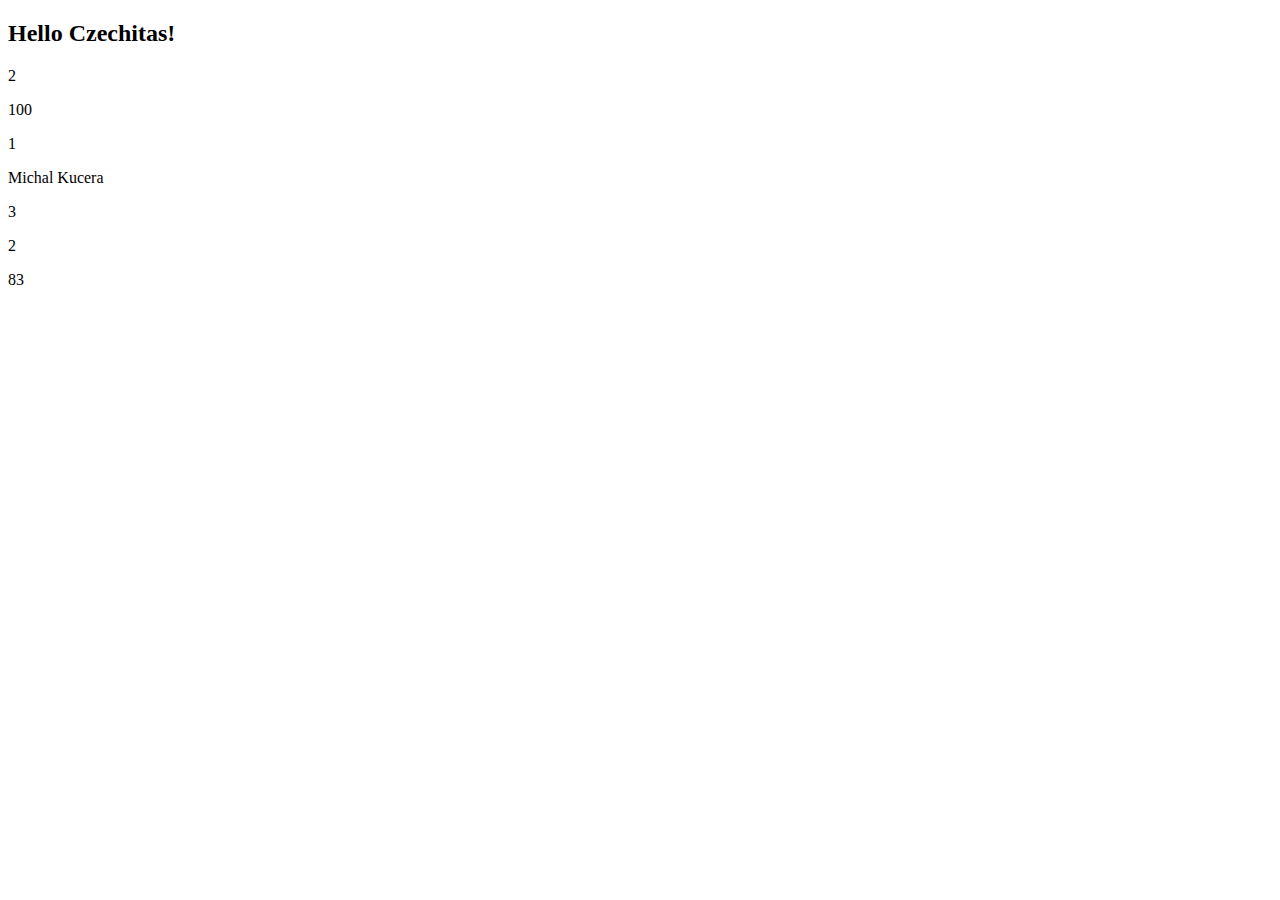
<file: index.html>
<!DOCTYPE html>
<html lang="en">
<head>
    <meta charset="UTF-8">
    <meta name="viewport" content="width=, initial-scale=1.0">
    <title>Document</title>
</head>
<body>
    <script src="script.js"></script>
</body>
</html>
</file>
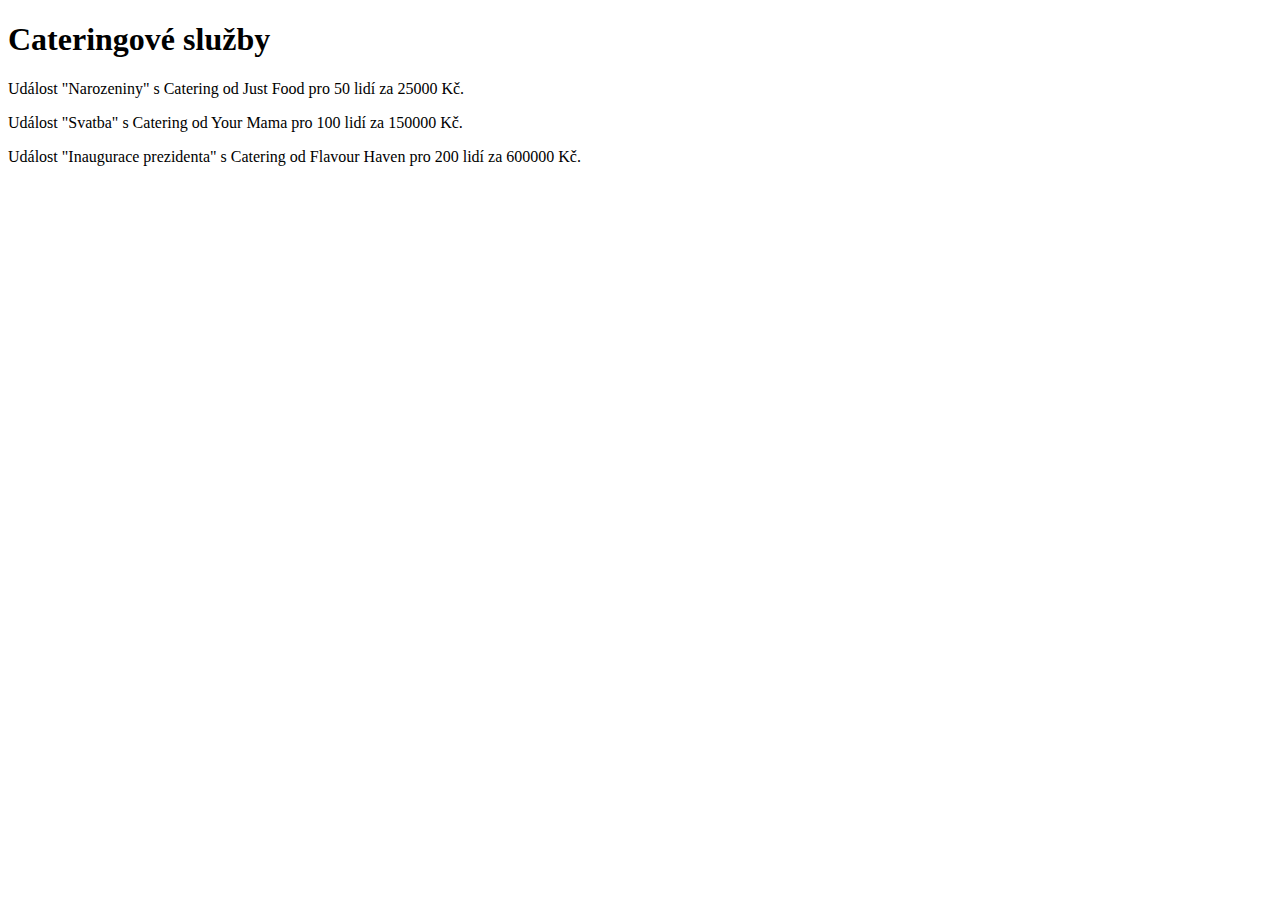
<file: 8.ukol hesla/index.html>
<!DOCTYPE html>
<html lang="cs">
<head>
    <meta charset="UTF-8">
    <meta name="viewport" content="width=device-width, initial-scale=1.0">
    <title>Catering</title>
</head>
<body>
    <h1>Cateringové služby</h1>
    <div id="output"></div>
    <script src="script.js"></script>
</body>
</html>
</file>
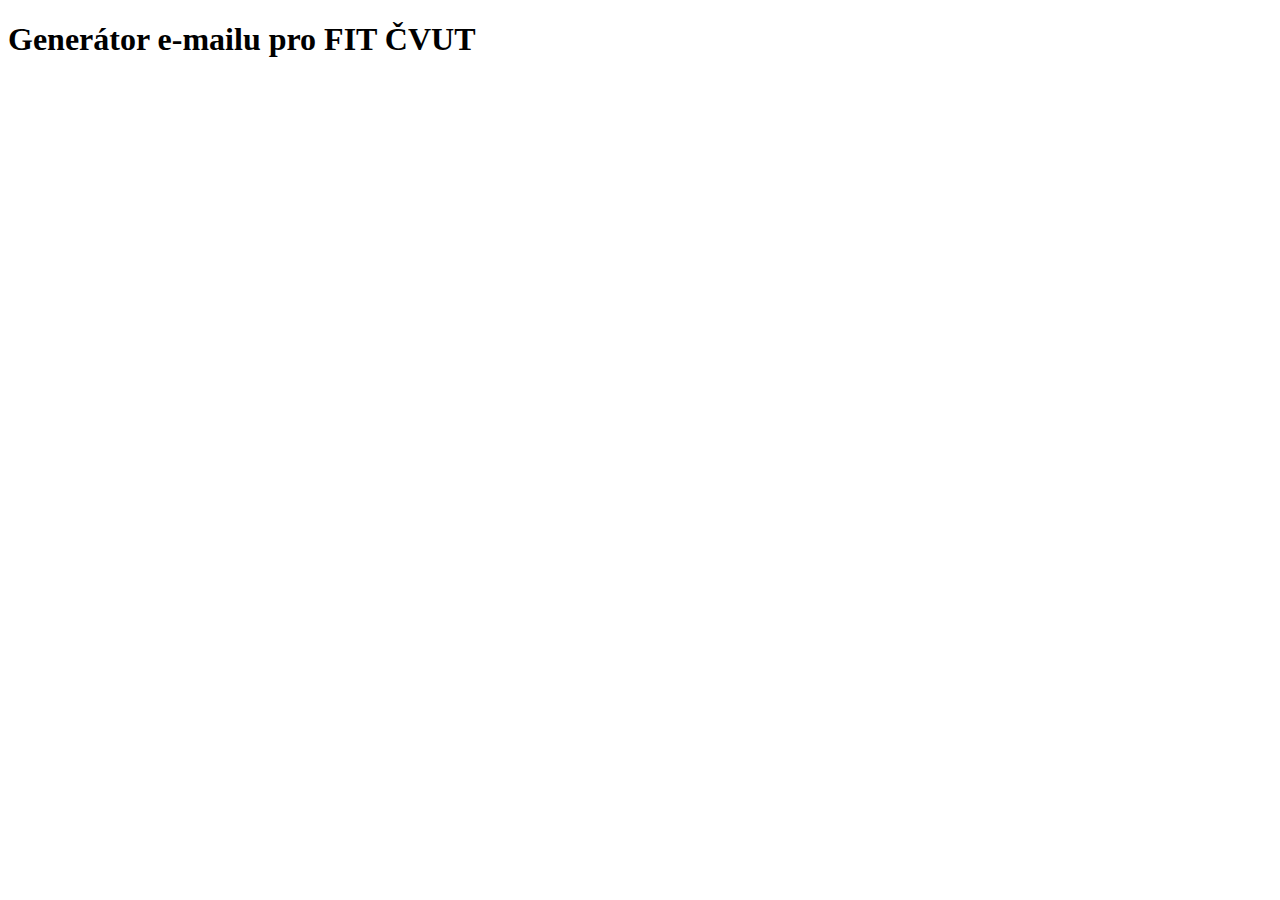
<file: fit-email-generator/index.html>
<!DOCTYPE html>
<html lang="cs">
<head>
    <meta charset="UTF-8">
    <meta name="viewport" content="width=device-width, initial-scale=1.0">
    <title>FIT ČVUT - Generátor e-mailu</title>
    <script src="script.js" defer></script> <!-- Externí odkaz na script.js -->
</head>
<body>
    <h1>Generátor e-mailu pro FIT ČVUT</h1>
    <p id="emailOutput"></p>
</body>
</html>
</file>
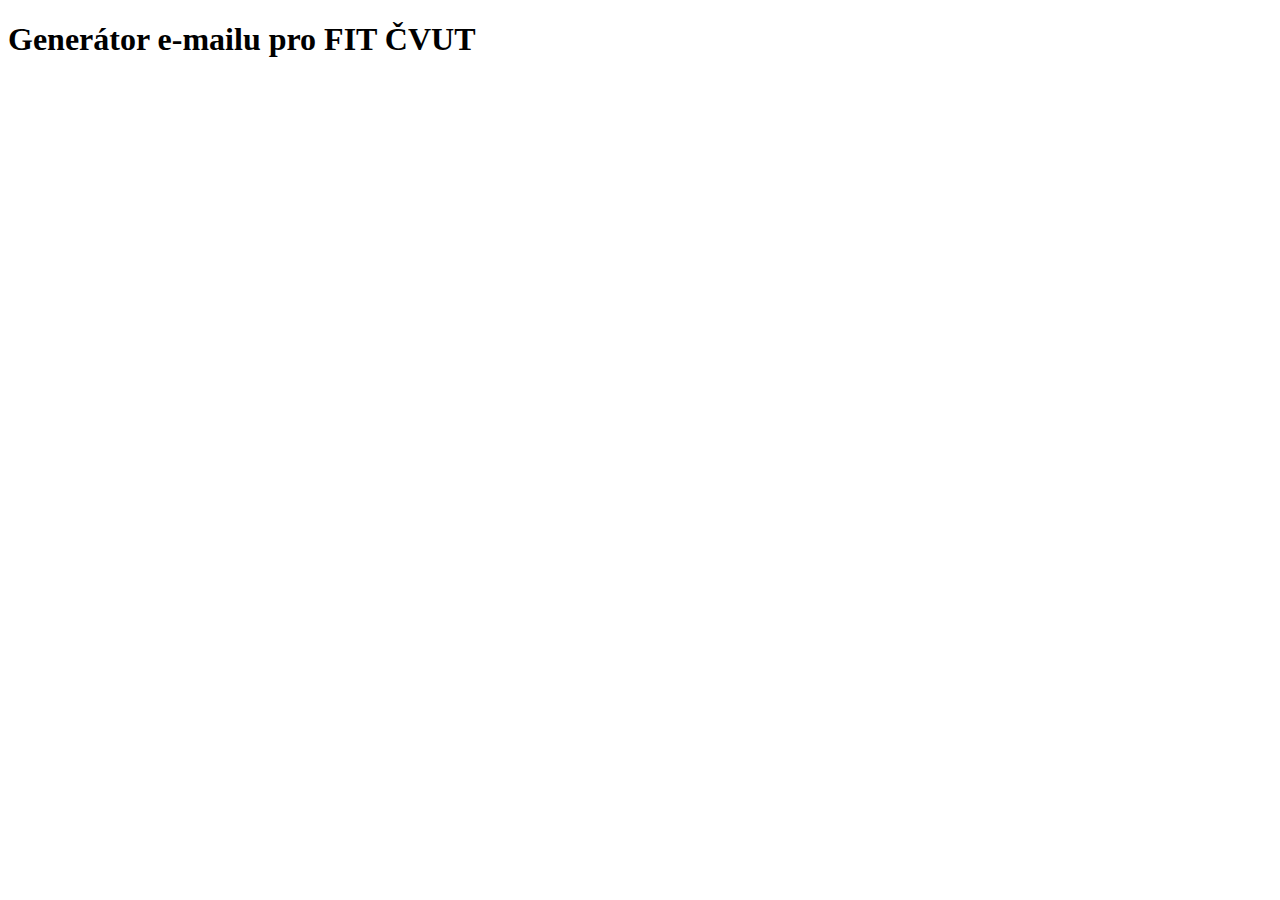
<file: jmeno/index.html>
<!DOCTYPE html>
<html lang="cs">
<head>
    <meta charset="UTF-8">
    <meta name="viewport" content="width=device-width, initial-scale=1.0">
    <title>FIT ČVUT - Generátor e-mailu</title>
    <script src="script.js" defer></script> <!-- Externí odkaz na script.js -->
</head>
<body>
    <h1>Generátor e-mailu pro FIT ČVUT</h1>
    <p id="emailOutput"></p>
</body>
</html>
</file>
